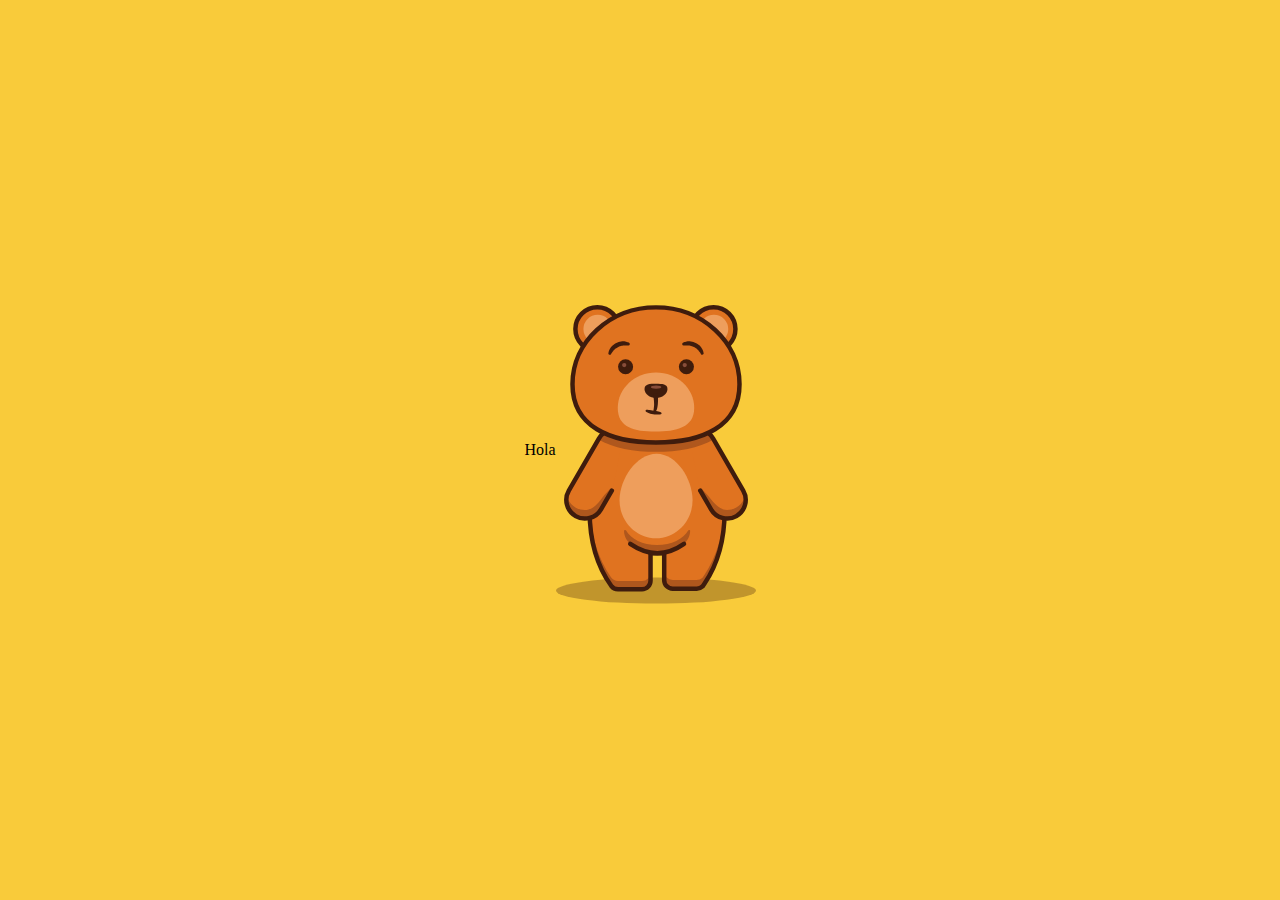
<file: 9 osito mouse/index.html>
<!DOCTYPE html>
<html lang="es">
<head>
    <meta charset="UTF-8">
    <meta http-equiv="X-UA-Compatible" content="IE=edge">
    <meta name="viewport" content="width=device-width, initial-scale=1.0">
    <title>MOse</title>
   <link rel="stylesheet" href="./style.css">
</head>
<body>
  <span class="texto">Hola</span>
  <svg xmlns="http://www.w3.org/2000/svg" viewBox="0 -20 446.4 686.5">
    <title>Curious Bear</title>
    <g id="bear">
          <ellipse cx="223.2" cy="637.6" rx="223.2" ry="29" fill="#3F1C0C" opacity="0.3"/>
          <g id="body">
            <path d="M376.3,460.3c0,63.2-17.1,120.3-44.7,161.4h0l-4.5,6.5a18.9,18.9,0,0,1-13,5.1H260.5a19.1,19.1,0,0,1-19-19V553.2a124.2,124.2,0,0,1-30.5.3v62a19.1,19.1,0,0,1-19,19H138.5a19,19,0,0,1-15.2-7.6l-0.5-.7C93.4,584.6,75.1,525.7,75.1,460.3c0-125.3,67.4-226.9,150.6-226.9S376.3,335,376.3,460.3Z" fill="#e07320"/>
            <path d="M211,596.9v18.4a19.1,19.1,0,0,1-19,19H138.5a19,19,0,0,1-15.2-7.7l-0.5-.7C93.4,584.6,75.1,525.7,75.1,460.3q0-4.6.1-9.2c1.6,61.6,19.6,117,47.5,156.4l0.5,0.8a19,19,0,0,0,15.2,7.7H192A19.1,19.1,0,0,0,211,596.9Z" fill="#af571d"/>
            <path d="M376.3,459.3c0,63.1-17.1,120.3-44.7,161.4h0l-4.5,6.5a18.9,18.9,0,0,1-13,5.2H260.5a19.1,19.1,0,0,1-19-19V594.9a19.1,19.1,0,0,0,19,19H314a18.9,18.9,0,0,0,13-5.2l4.5-6.5h0c26.3-39.1,43-92.7,44.6-152.2Q376.3,454.7,376.3,459.3Z" fill="#af571d"/>
            <path id="body-stroke" d="M376.3,460.3c0,63.2-17.1,120.3-44.7,161.4h0l-4.5,6.5a18.9,18.9,0,0,1-13,5.1H260.5a19.1,19.1,0,0,1-19-19V553.2a124.2,124.2,0,0,1-30.5.3v62a19.1,19.1,0,0,1-19,19H138.5a19,19,0,0,1-15.2-7.6l-0.5-.7C93.4,584.6,75.1,525.7,75.1,460.3c0-125.3,67.4-226.9,150.6-226.9S376.3,335,376.3,460.3Z" fill="none" stroke="#3f1c0d" stroke-miterlimit="10" stroke-width="10"/>
            <path id="arm-right" d="M294.1,283h0a41.6,41.6,0,0,1,56.7,15.2l67.1,116.3a41.6,41.6,0,0,1-15.2,56.7h0A41.6,41.6,0,0,1,346.1,456L322,414.3Z" fill="#e07320"/>
            <path id="arm-right-shadow" d="M325,410.8s15.1,34.1,20.8,45.2c7,13.6,21.7,20.7,36,20.7a41.1,41.1,0,0,0,20.6-5.5A41.6,41.6,0,0,0,422,425.6a41.3,41.3,0,0,1-40.2,32c-14.4,0-25.5-10.5-35-22.6C332.9,417.4,325,410.8,325,410.8Z" fill="#af571d"/>
            <path id="arm-left" d="M152.4,283h0a41.6,41.6,0,0,0-56.7,15.2L28.6,414.5a41.6,41.6,0,0,0,15.2,56.7h0A41.6,41.6,0,0,0,100.5,456l25.5-42.1Z" fill="#e07320"/>
            <path id="arm-left-shadow" d="M121.2,410.8s-15.1,34.1-20.8,45.2c-7,13.6-21.7,20.7-36,20.7a41.1,41.1,0,0,1-20.6-5.5,41.6,41.6,0,0,1-19.6-45.5,41.3,41.3,0,0,0,40.2,32c14.4,0,25.5-10.5,35-22.6C113.3,417.4,121.2,410.8,121.2,410.8Z" fill="#af571d"/>
            <path id="neck-shadow" d="M351.9,300.1c-33.4,19.3-78.7,27.6-128.6,27.6s-95.2-8.3-128.6-27.6l1.1-1.9a41.6,41.6,0,0,1,40.4-20.5c25-27.9,56-44.4,89.5-44.4s64.3,16.4,89.3,44.1a41.6,41.6,0,0,1,35.9,20.7Z" fill="#af571d"/>
            <path id="arm-right-stroke" d="M294.1,283h0a41.6,41.6,0,0,1,56.7,15.2l67.1,116.3a41.6,41.6,0,0,1-15.2,56.7h0A41.6,41.6,0,0,1,346.1,456L322,414.3" fill="none" stroke="#3f1c0d" stroke-linecap="round" stroke-miterlimit="10" stroke-width="10"/>
            <path id="arm-left-stroke" d="M152.4,283h0a41.6,41.6,0,0,0-56.7,15.2L28.6,414.5a41.6,41.6,0,0,0,15.2,56.7h0A41.6,41.6,0,0,0,100.5,456l24.1-41.7" fill="none" stroke="#3f1c0d" stroke-linecap="round" stroke-miterlimit="10" stroke-width="10"/>
            <path id="belly" d="M304.8,435.8c0,46.9-36.5,85-81.5,85s-81.5-38-81.5-85S179.5,332,224.5,332,304.8,388.9,304.8,435.8Z" fill="#ee9e5c"/>
            <path d="M299.4,504.7a33,33,0,0,1-.4,4.9c-3.7,24.9-35.1,44.4-73.4,44.4s-69.8-19.5-73.4-44.5a32.7,32.7,0,0,1-.3-4.8h0a2.4,2.4,0,0,1,4.5-1.2c10.3,18.9,37.4,32.4,69.3,32.4s58.9-13.5,69.3-32.4a2.4,2.4,0,0,1,4.5,1.2h0Z" fill="#af571d"/>
            <path d="M165.7,533.3c39.9,27.3,80.5,27.7,120,0" fill="none" stroke="#3f1c0d" stroke-linecap="round" stroke-miterlimit="10" stroke-width="10"/>
          </g>
          <g id="head" class="head">
            <g id="ears" class="ears">
              <g>
                <circle cx="92.2" cy="53.9" r="48.9" fill="#e07320" stroke="#3f1c0d" stroke-miterlimit="10" stroke-width="10"/>
                <circle cx="93.1" cy="53.9" r="31.9" fill="#ee9e5c"/>
              </g>
              <g>
                <circle cx="351.6" cy="53.9" r="48.9" fill="#e07320" stroke="#3f1c0d" stroke-miterlimit="10" stroke-width="10"/>
                <circle cx="352.5" cy="53.9" r="31.9" fill="#ee9e5c"/>
              </g>
            </g>
            <path d="M409.6,176.9c0,94.7-83.5,130.1-186.4,130.1S36.8,271.6,36.8,176.9,120.3,5.4,223.2,5.4,409.6,82.2,409.6,176.9Z" fill="#e07320"/>
            <path id="head-stroke" d="M409.6,176.9c0,94.7-83.5,130.1-186.4,130.1S36.8,271.6,36.8,176.9,120.3,5.4,223.2,5.4,409.6,82.2,409.6,176.9Z" fill="none" stroke="#3f1c0d" stroke-miterlimit="10" stroke-width="10"/>
            <g id="eyes" class="eyes">
              <circle cx="291.1" cy="138" r="16.8" fill="#3f1c0c"/>
              <circle cx="287.3" cy="134.2" r="4.8" fill="#884d3a"/>
              <circle cx="155.3" cy="138" r="16.8" fill="#3f1c0c"/>
              <circle cx="152.3" cy="134.2" r="4.8" fill="#884d3a"/>
              <path d="M117.1,106.7l0.5-2.2,0.3-1.1,0.6-1.5a23.6,23.6,0,0,1,1.6-3.5l1.1-1.9,1.3-1.9,0.7-1,0.8-.9,1.7-1.9a33.4,33.4,0,0,1,14.1-8.3,36.2,36.2,0,0,1,5.3-1.1l2.6-.2h4.8l2.1,0.4,1.9,0.4,1.7,0.5,1.5,0.5,1.2,0.5,2.2,1.1a3.2,3.2,0,0,1-1.7,6h-0.4l-2-.2h-6.9l-1.7.2h-0.9l-0.9.2-1.9.3c-1.3.4-2.6,0.6-3.8,1.1a40.3,40.3,0,0,0-3.8,1.5,39.5,39.5,0,0,0-6.9,4.3l-1.4,1.3-0.7.6-0.6.7-1.2,1.3-1,1.3-1,1.2-0.8,1.1-0.7.9-0.6,1-1.2,1.9A3.2,3.2,0,0,1,117.1,106.7Z" fill="#3f1c0d"/>
              <path d="M323.4,109.2l-1.2-1.9-0.6-1-0.7-.9-0.8-1.1-1-1.2-1-1.3-1.2-1.3-0.6-.7-0.7-.6-1.4-1.3a31.6,31.6,0,0,0-10.7-5.8c-1.3-.5-2.6-0.7-3.8-1.1l-1.9-.3-0.9-.2h-0.9l-1.7-.2h-6.9l-2,.2h-0.4a3.2,3.2,0,0,1-1.7-6l2.2-1.1,1.2-.5,1.5-.5,1.7-.5,1.9-.4,2.1-.4h4.8l2.6,0.2a36.2,36.2,0,0,1,5.3,1.1,35.1,35.1,0,0,1,14.1,8.3l1.7,1.9,0.8,0.9,0.7,1,1.3,1.9,1.1,1.9a23.6,23.6,0,0,1,1.6,3.5l0.6,1.5,0.3,1.1,0.5,2.2A3.2,3.2,0,0,1,323.4,109.2Z" fill="#3f1c0d"/>
            </g>
            <g >
              <path class="snout" d="M308.5,230c0,43.6-40.2,52.6-87.3,52.6s-83.3-9-83.3-52.6,38.2-79,85.3-79S308.5,186.3,308.5,230Z" fill="#ee9e5c"/>
              <g class="nose">
                <path d="M197.6,187.5c0-11.1,11.5-11.7,25.6-11.7s25.6,0.7,25.6,11.7-11.5,20-25.6,20S197.6,198.6,197.6,187.5Z" fill="#3f1c0c"/>
                <path d="M227.5,201a13.9,13.9,0,0,1,.2,1.7v4.6a109.6,109.6,0,0,1-.4,14.3c-0.1,1.3-.3,2.6-0.5,3.9s-0.4,2.6-.7,3.8a34.2,34.2,0,0,1-.9,3.5,32.6,32.6,0,0,1-1.2,3,23.6,23.6,0,0,1-1.3,2.4l-1.2,1.8-1.2,1.4a2,2,0,0,1-3.5-1.6v-0.2s0.1-.6.3-1.7,0.2-1.1.3-1.8,0.3-1.5.4-2.4,0.1-.9.2-1.3,0.2-.9.2-1.4,0.3-2,.4-3.1,0.3-2.2.3-3.3,0.1-2.3.1-3.5a101.1,101.1,0,0,0-1-13.1q-0.4-2.7-.6-4.3a13.9,13.9,0,0,1-.2-1.7A5,5,0,0,1,227.5,201Z" fill="#3f1c0d"/>
                <path d="M233.7,244.2l-1.4.2-3.8.3H223l-3.1-.3-3.2-.4a46.8,46.8,0,0,1-6.2-1.4,53.2,53.2,0,0,1-5.3-1.9l-2-1-1.5-1-1.2-1a2.1,2.1,0,0,1,1.3-3.6h3.2l2,0.2,2.4,0.4,2.6,0.4L218,236l5.8,0.9,5.1,1,3.6,0.9,1.4,0.4A2.6,2.6,0,0,1,233.7,244.2Z" fill="#3f1c0d"/>
                <ellipse cx="223.4" cy="183.3" rx="11.7" ry="3.5" fill="#884d3a"/>
              </g>
            </g>
          </g>
        </g>
  </svg>
  <script src="./script.js"></script>
</body>
</html>
</file>
<file: 9 osito mouse/style.css>
body{
    padding: 0;
    margin: 0;
    display: flex;
    align-items: center;
    justify-content: center;
    width: 100vw;
    height: 100vh;
    background-color: #F9CB3A;
    cursor: url(./cursor.svg),auto;
    transition: 0.5s;
}
svg{
    width: 200px;
}
</file>
